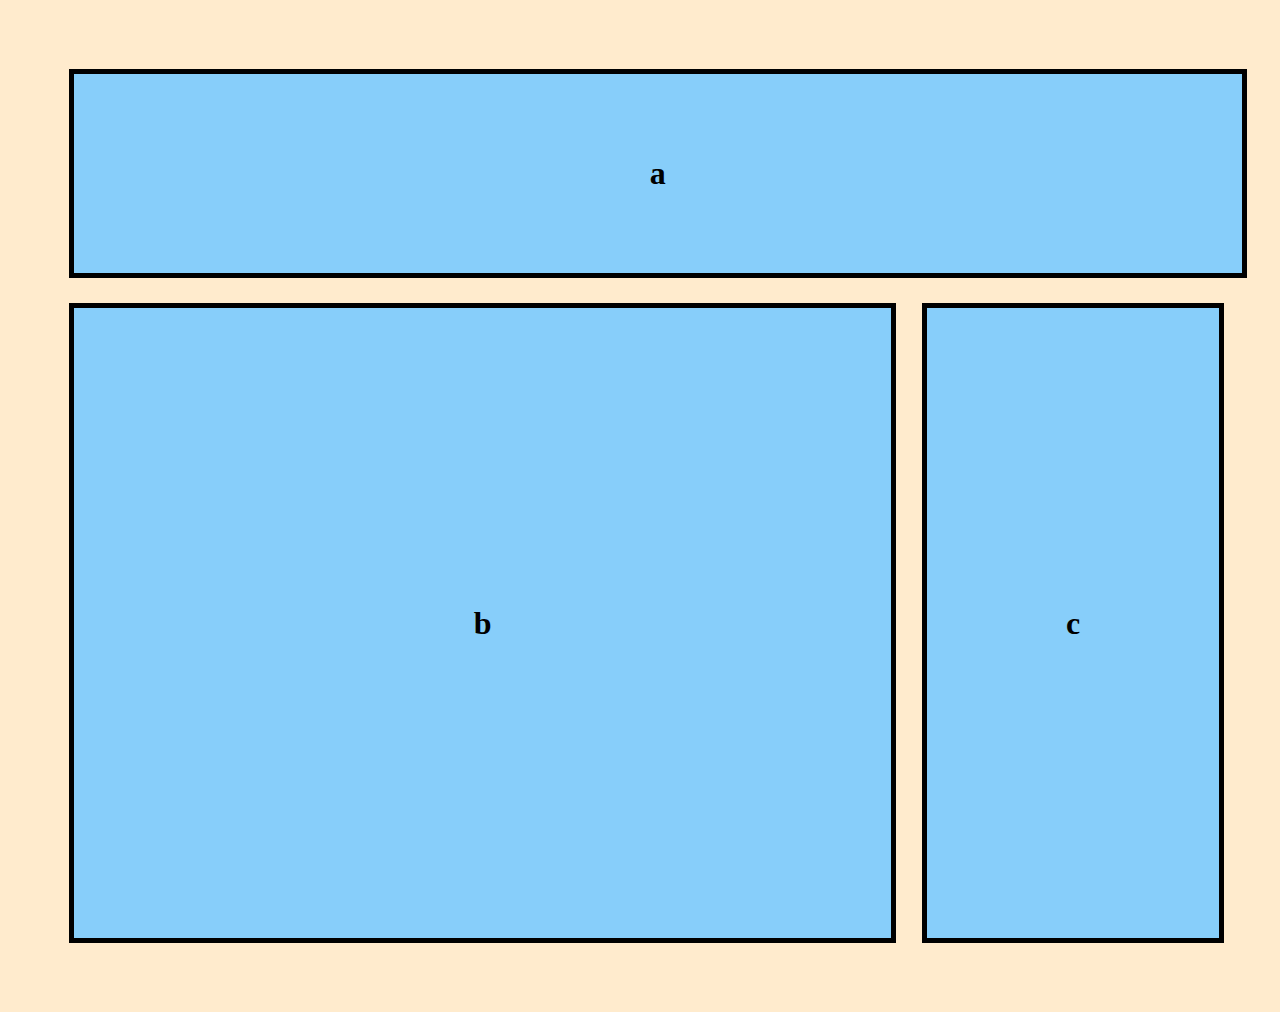
<file: medial-queries1/index.html>
<!DOCTYPE html>
<html lang="en" dir="ltr">
  <head>
    <meta charset="utf-8">
    <title>Media Queries 1</title>
    <link rel="stylesheet" href="main.css">
  </head>
  <body>
    <div class="container">
      <div class="a">a</div>
        <div class="desktop">
          <div class="b">b</div>
          <div class="c">c</div>
        </div>
    </div>
  </body>
</html>
</file>
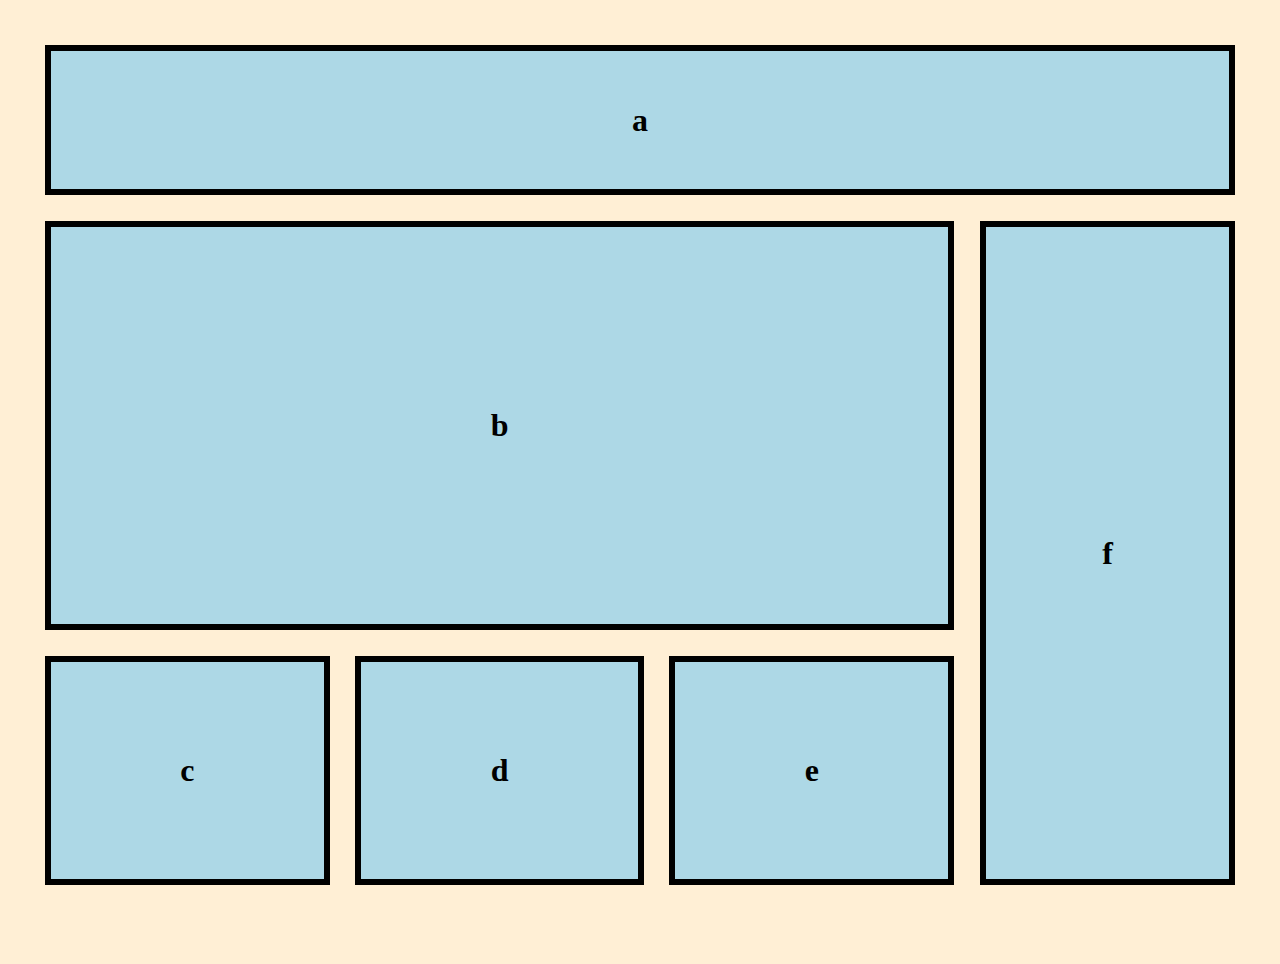
<file: medial-queries2/index.html>
<!DOCTYPE html>
<html lang="en" dir="ltr">
  <head>
    <meta charset="utf-8">
    <title>Media Queries 2</title>
    <link rel="stylesheet" href="main.css">
  </head>
  <body>
    <div class="container">
        <div class="a">a</div>
      <section>
        <main>
         <div class="b">b</div>
            <div class="cde">
                <div class="c">c</div>
               <div class="d">d</div>
             <div class="e">e</div>
          </div>
        </main>
        <div class="f">f</div>   
      </section>
    </div>
  </body>
</html>
</file>
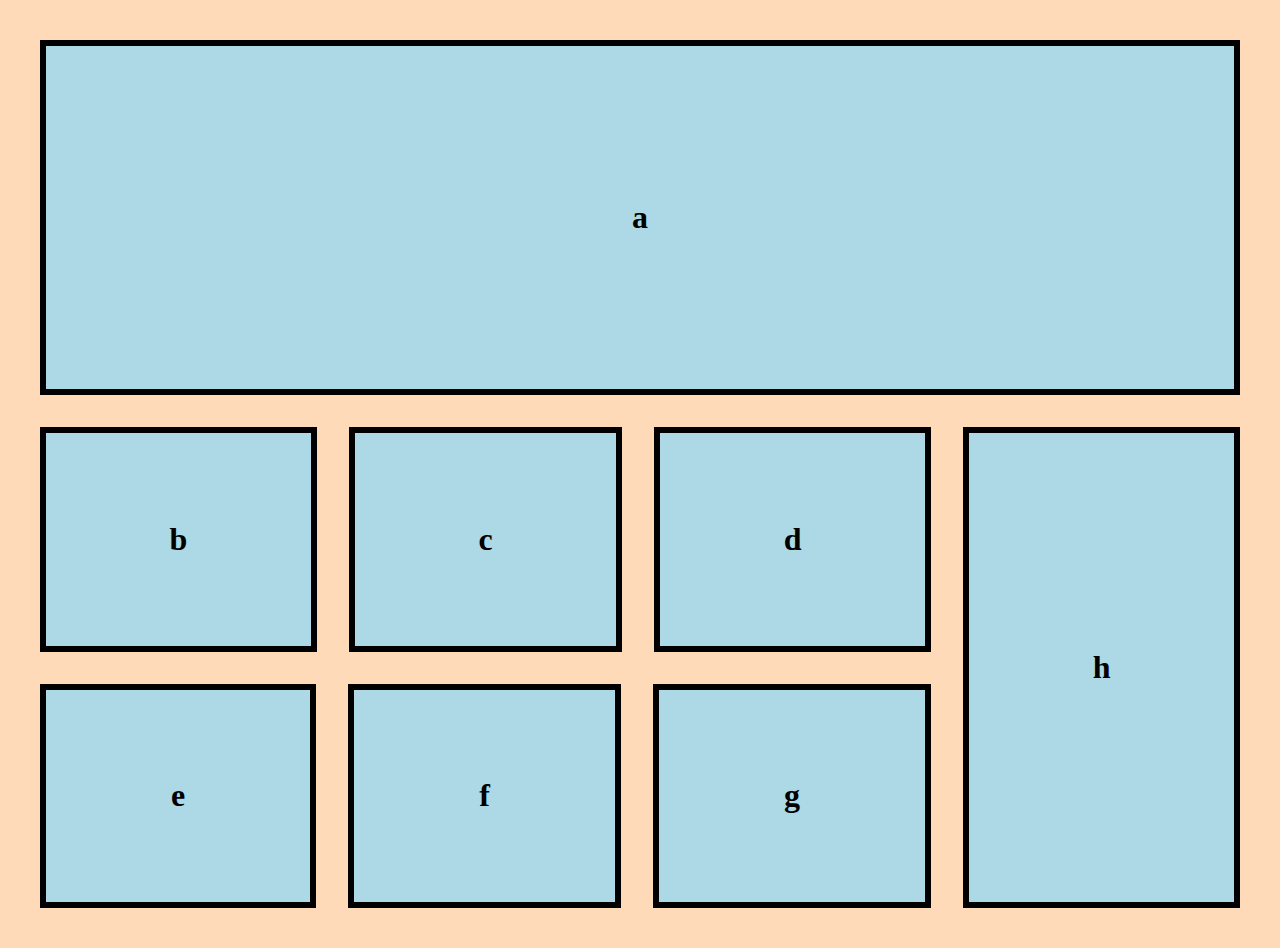
<file: medial-queries3/index.html>
<!DOCTYPE html>
<html lang="en" dir="ltr">
  <head>
    <meta charset="utf-8">
    <title>Media Queries 3</title>
    <link rel="stylesheet" href="main.css">
  </head>
  <body>
    <div class="container">
       <div class="a">a</div>
      <section class="outside">
      <section class="inside">
          <main class="bcd">
            <div class="b">b</div>
            <div class="c">c</div>
            <div class="d">d</div>
          </main>
          <main class="efg">
            <div class="e">e</div>
            <div class="f">f</div>
            <div class="g">g</div>
        </main>
      </section>
         <div class="h">h</div>
      </section>
    </div>
  </body>
</html>
</file>
<file: medial-queries1/main.css>
body {
  background: blanchedalmond;
}

.a, .b, .c{
  border: 5px solid black;
  margin: .4em;
  text-align: center;
  background-color: lightskyblue;
  justify-content: center;
  font-weight: 800;
  font-size: xx-large;
}

.container{
  display: flex;
  width: auto;
  min-height: 100vh;
  flex-direction: column;
  justify-content: space-between;
  padding: 3em;
}

.a{
  flex-grow: 1.5;
}
.b{
  min-height: 70vh;
  flex-grow: 7;
}

.c{
  flex-grow: 1.5;
}

.a,.b,.c{
  display:flex;
  align-items:center; 
}

.desktop {
  display:flex;
  flex-direction: column;
}

@media (min-width: 600px) {
  .desktop{
    flex-direction: row;

  }
  .a{
    min-width: 100%;
  }
  .b{
    min-width: 70%;
  }
  .c{
    min-width: 25%;
  }
}
</file>
<file: medial-queries2/main.css>
body {
  background: papayawhip;
}


.container{
  display: flex;
  min-width: 30vh;
  flex-direction: column;
  text-align: center;
  min-height: 100vh;
  padding: 1.5em;

  
}

.a,.b,.c,.d,.e,.f{
  border: .2em solid black;
  justify-content: center;
  margin: .4em;
  background-color: lightblue;
  font-weight: bold;
  font-size: xx-large;
  display: flex;
  align-items: center;

}

.cde{
  display: flex;
  justify-content: row;
  justify-content: space-between;
}


section{
  display: flex;
  flex-direction: column;
  flex-grow: .8;
  justify-content: space-between;
}

main{
  display: flex;
  flex-direction: column;
  justify-content: left;
  flex-grow: 2;
}

main .b{
  flex-grow: 2;
}

main .cde{
  flex-grow: 1;
}

.a{
  flex-grow: .15;
  display: flex;
  justify-content: center;
  max-width: 100%;
}

.f{
  display: flex;
  flex-grow: .5
}

.c,.d,.e{
  min-width: auto;
  flex-grow: 1.5;
}



@media (min-width: 600px) {

  .b{
    display: flex;
    max-width: 100%;
    max-height: auto;
  }
  .cde{
    display:flex;
    max-width: 100%;
  }
  .f{
    display: flex;
    min-width: 20%;
    height: auto;
  }
  main{
    display: flex;
    flex-direction: column;
    min-width: 70%;
  }
  
  section{
    display: flex;
    flex-direction: row;
    max-width: 100%;
    justify-content: space-evenly;
  }
  }
</file>
<file: medial-queries3/main.css>
body {
  background: peachpuff;
}

.container{
  display:flex;
  flex-direction: column;
  text-align: center;
  padding: 1em;
  min-height: 100vh;
}

.a{
  min-height: 20vh;
  align-items: center;
  margin: .5em;
  border: .2em solid black;
  background-color: lightblue;
  font-weight: 800;
  font-size: xx-large;
}

.h{
  min-height: 35vh;
  align-items: center;
  margin: .5em;
  border: .2em solid black;
  background-color: lightblue;
  font-weight: 800;
  font-size: xx-large;
}

.b,.c,.d,.e,.f,.g{
  border: .2em solid black;
  background-color: lightblue;
  display: flex;
  flex-grow: 1;
  align-items: center;
  margin: 0.5em;
  font-weight: 800;
  font-size: xx-large;
}



main{
  display: flex;
  flex-direction: column;
  min-height: 20vh;
  text-align: center;
  justify-content: space-evenly;
  flex-grow: 1;
}

.bcd,.efg{
  display: flex;
  flex-direction: row;
  justify-content: space-evenly;
}

@media (min-width: 600px) {
  .container{
    display:flex;
  }

  .outside{
    display: flex;
    flex-direction: row;
    flex-grow: 2;
  }

  .inside{
    display: flex;
    flex-direction: column;
    flex-grow: 3;

  }

  .h{
    flex-grow: 1;
  }

  .a{
    flex-grow: 4;
  }
}
.a,.b,.c,.d,.e,.f,.g,.h{
  display: flex;
  justify-content: center;
}
</file>
